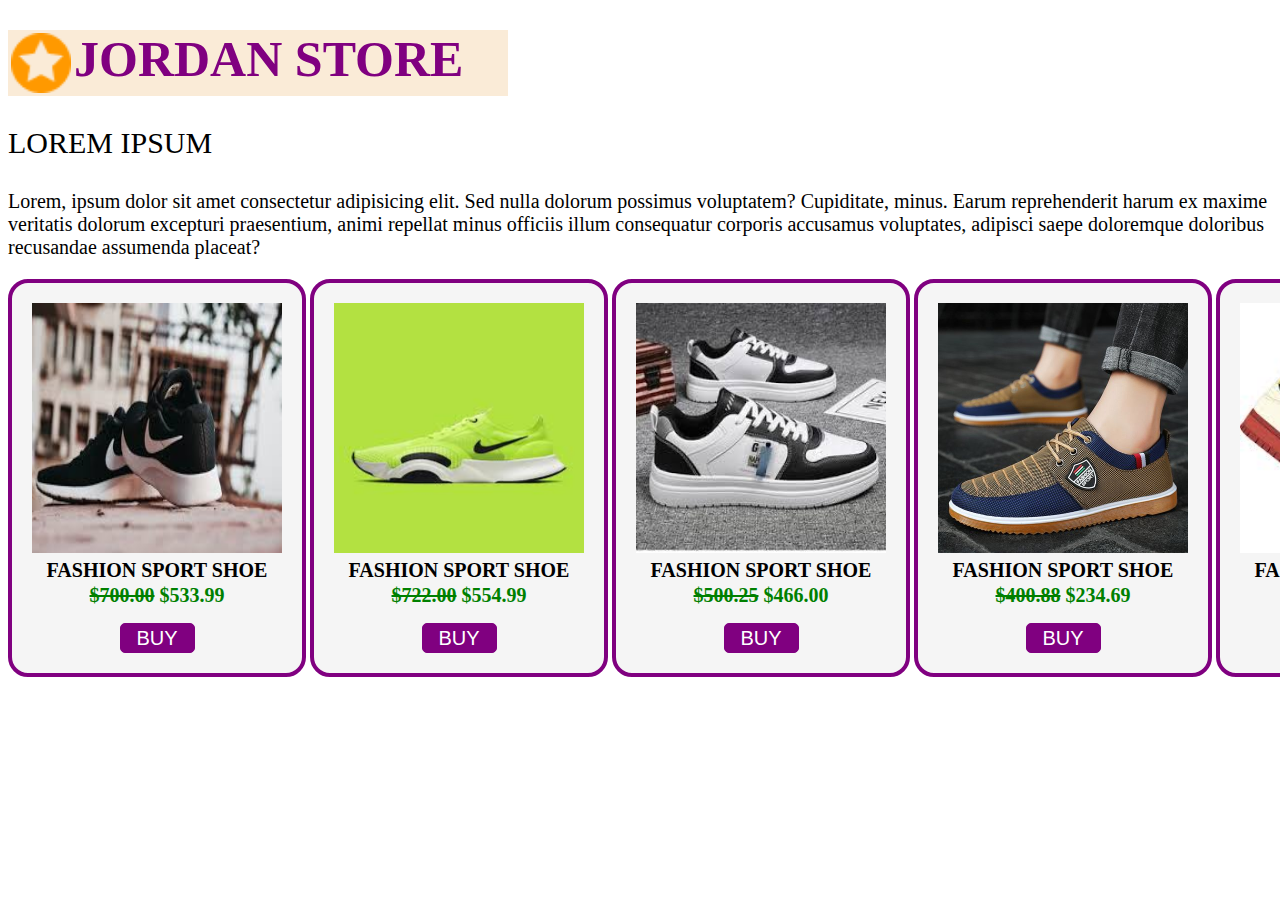
<file: store/index.html>
<!DOCTYPE html>
<html lang="en">
<head>
    <meta charset="UTF-8">
    <meta name="viewport" content="width=device-width, initial-scale=1.0">
    <link rel="stylesheet" href="jordan.css">
    <title>JORDAN</title>
</head>
<body>
    <header>
       <img class="ui" src="download.png" alt=" sorry coudn,t load file"> JORDAN STORE
    </header>
    <section>
        <p class="lorem1h">LOREM IPSUM</p>
        <p class="lorem1">Lorem, ipsum dolor sit amet consectetur adipisicing elit. Sed nulla dolorum possimus voluptatem? Cupiditate, minus. Earum reprehenderit harum ex maxime veritatis dolorum excepturi praesentium, animi repellat minus officiis illum consequatur corporis accusamus voluptates, adipisci saepe doloremque doloribus recusandae assumenda placeat?</p>
    </section>
    <section class="flex">
        <div class="card">
        <div class="img">
            <img src="images (3).jpg" alt="sorry coudn,t load file">
           
        </div>
       <div class="all">
          <p class="name">FASHION SPORT SHOE</p>
          <p class="price"> <span class="dash">$700.00</span>  $533.99</p>
          <p class=""></p>
          <button class="purchase" > <a href="callto:07069157228">BUY</a></button>
        </div>
    </div>
&nbsp; &nbsp; &nbsp;
    <div class="card">
        <div class="img">
            <img src="images (2).jpg" alt="sorry coudn,t load file">
           
        </div>
       <div class="all">
          <p class="name">FASHION SPORT SHOE</p>
          <p class="price"> <span class="dash">$722.00</span>  $554.99</p>
          <p class=""></p>
          <button class="purchase">BUY</button>
        </div>
    </div>
    &nbsp; &nbsp; &nbsp;
    <div class="card">
        <div class="img">
            <img src="images.jpg" alt="sorry coudn,t load file">
           
        </div>
       <div class="all">
          <p class="name">FASHION SPORT SHOE</p>
          <p class="price"> <span class="dash">$500.25</span>  $466.00</p>
          <p class=""></p>
          <button class="purchase">BUY</button>
        </div>
    </div>
    &nbsp; &nbsp; &nbsp;
    <div class="card">
        <div class="img">
            <img src="4.jpg" alt="sorry coudn,t load file">
           
        </div>
       <div class="all">
          <p class="name">FASHION SPORT SHOE</p>
          <p class="price"> <span class="dash">$400.88</span>  $234.69</p>
          <p class=""></p>
          <button class="purchase">BUY</button>
        </div>
    </div>
    &nbsp; &nbsp; &nbsp;
    <div class="card">
        <div class="img">
            <img src="images (1).jpg" alt="sorry coudn,t load file">
           
        </div>
       <div class="all">
          <p class="name">FASHION SPORT SHOE</p>
          <p class="price"> <span class="dash">$432.55</span>  $300.00</p>
          <p class=""></p>
          <button class="purchase" >BUY</button>
        </div>
    </div>
           
    </section>
</body>
</html>
</file>
<file: store/jordan.css>
header{
    color: purple;
    font-size: 50px;
    font-weight: 700;
    background-color: antiquewhite;
    width: 500px;
    text-align: center;
    margin: 30px 30px 0 0;
    margin-right: 0;
    display: flex;
}
p.lorem1{
    font-size: 20px;
    color: black;
    font-weight: 200;
}

p.lorem1h{
    font-size: 30px;
    color: black;
    font-weight: 300;
}
.card{
    height: 350px;
    width: 250px;
    background-color: whitesmoke;
    padding: 20px;
    border: 4px solid purple;
    border-radius: 20px;
    
}
img{
    height: 250px;
    width: 250px;
    
}
.dash{
    text-decoration: line-through;
}
.price{
    color: green;
    font-size: 20px;
    font-weight: 700;
    text-align: center;
    margin: 0;
}
.name{
    color: black;
    font-size: 20px;
    font-weight: 800;
    font-family: fantasy;
    text-align: center;
    margin: 0;
    padding: 2px;
}
section button{
    width: 75px;
    color: white;
    height: 30px;
    font-size: 20px;
    background-color: purple;
    border: 1px solid purple ;
    border-radius: 5px;
    
}
.all{
    text-align: center;
}
.flex{
    display: flex;
    text-align: center;
}
.ui{
    height: 60px;
    width: 60px;
    margin: 3px;
}
a{
    text-decoration: none;
    color: white;
}
</file>
